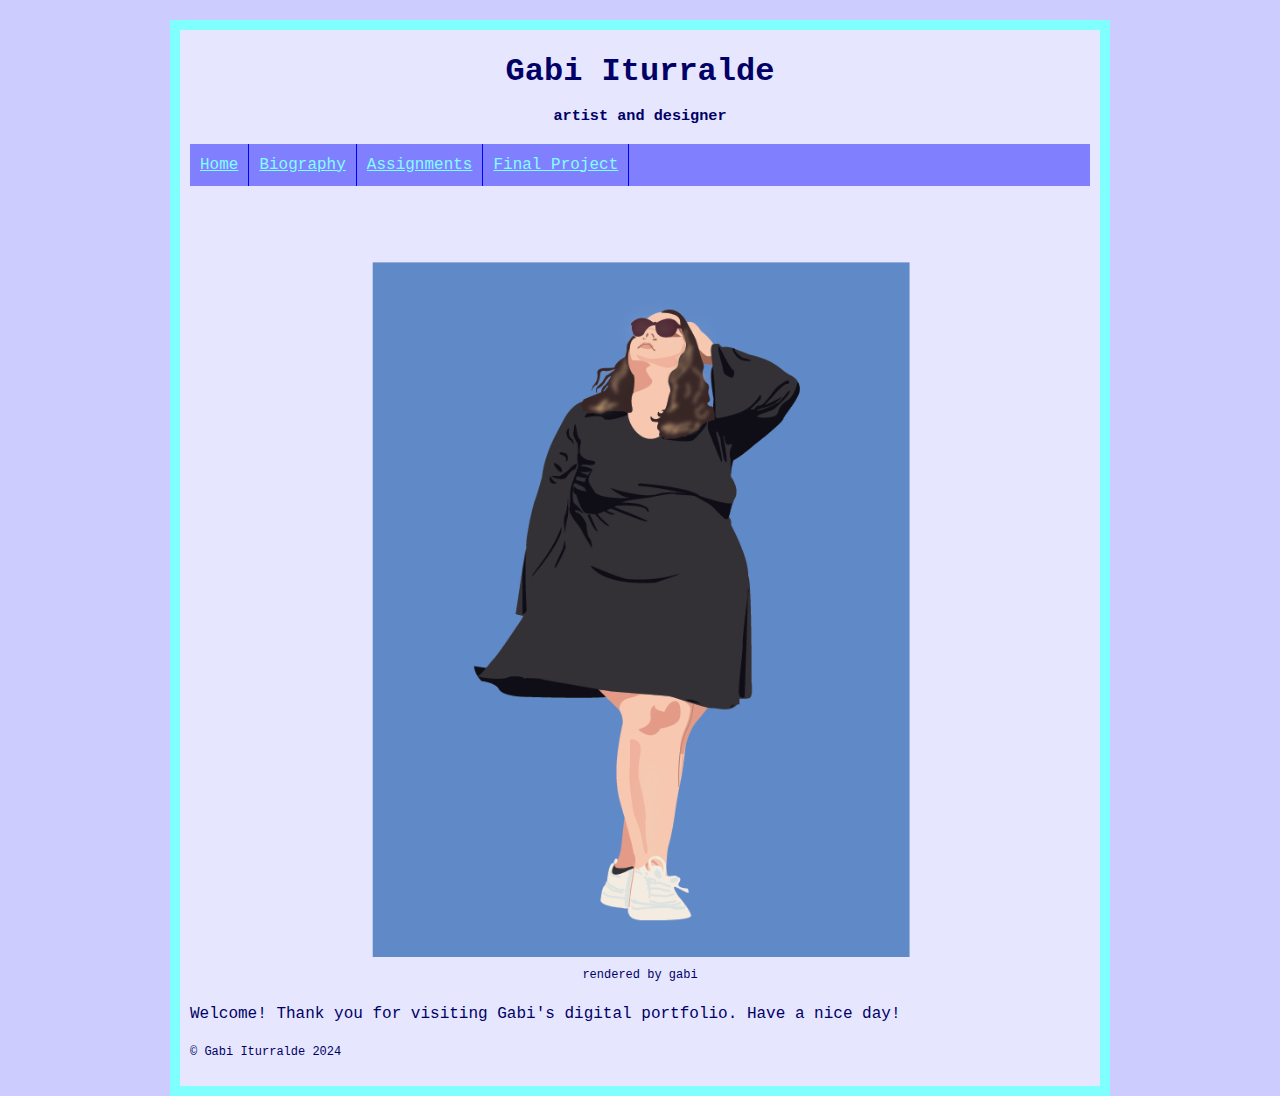
<file: portfolio/index.html>
<!DOCTYPE html>

<html>

<head>
	
	<meta charset="utf-8">
	
	<title>Gabi's Portfolio</title>
	
	<link rel="stylesheet" href="css/style.css">	
	
</head>


<body>

  <div id="container">

<header>
<h1>
Gabi Iturralde
</h1>
<h2>
artist and designer
</h2>
</header>


<nav>
<ul>
<li><a href="index.html">
Home
</a></li>
<li><a href="bio.html">
Biography
</a></li>
<li>
<a href="assignments.html">
Assignments
</a></li>
<li><a href="final.html">
Final Project
</a></li>
</ul>
</nav>

<main>
<figure>
<img src="img/gabiimage.png" alt="Gabi's Illustrated Full-body Portrait" 
class="center">
<figcaption>
rendered by gabi
</figcaption>
</figure>

<p>
Welcome! Thank you for visiting Gabi's digital portfolio. Have a nice day! 
</p>

</main>

<footer>
<p>&#169; Gabi Iturralde 2024</p>
</footer>


  </div><!-- close "container" -->
  

</body>
	
</html>
</file>
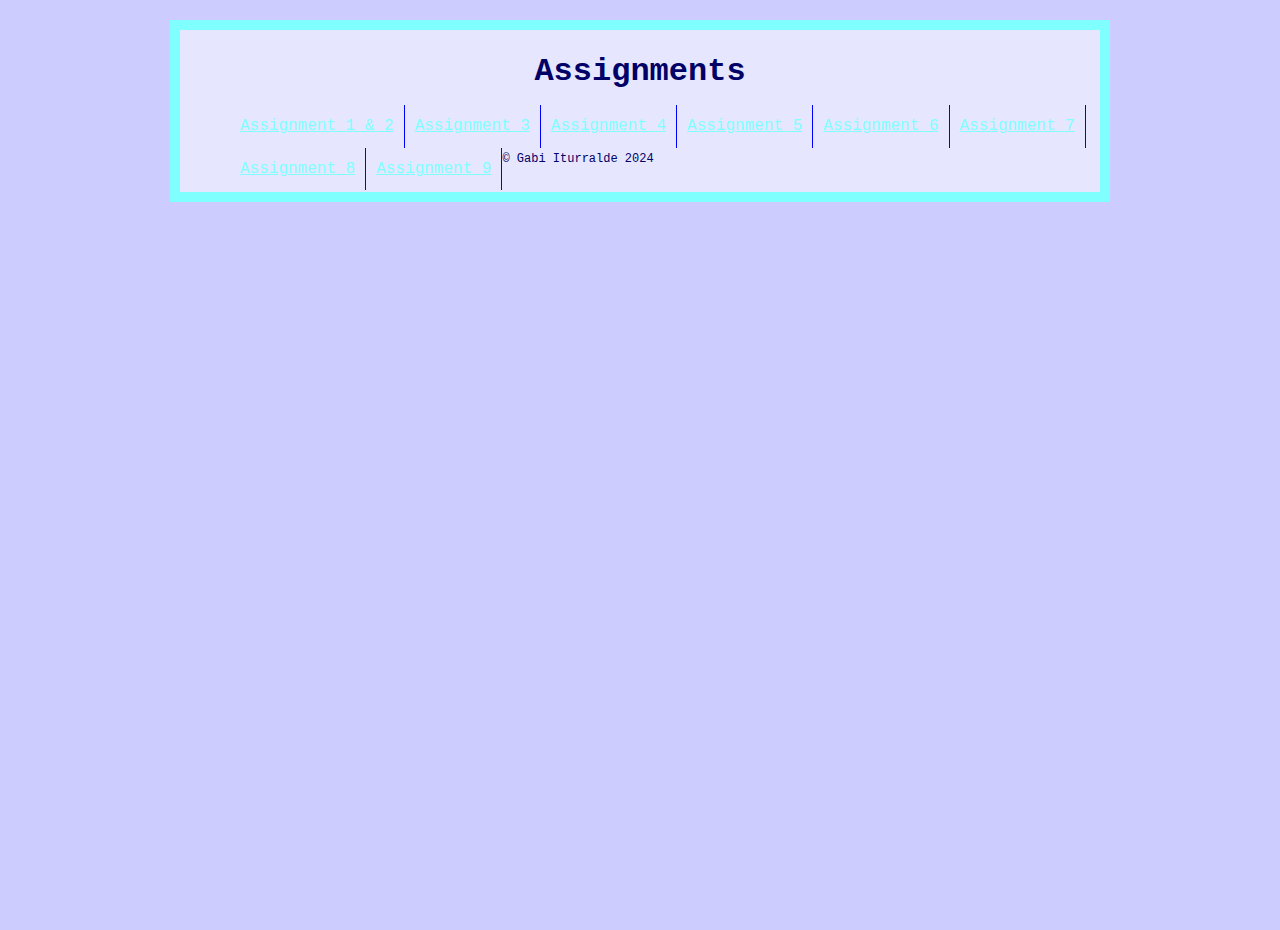
<file: portfolio/assignments.html>
<!DOCTYPE html>

<html>

<head>
	
	<meta charset="utf-8">
	
	<title>Gabi's Assignments</title>
	
	<link rel="stylesheet" href="css/style.css">	
	
</head>


<body>

  <div id="container">

<header>
<h1>
Assignments
</h1>
</header>


<main>
<ul>
<nav>
<li><a href="WD Iturralde/iturralde wd assignment1f.html">
Assignment 1 & 2
</a></li>
<li><a href="index.html">
Assignment 3
</a></li>
<li>
<a href="3">
Assignment 4
</a></li>
<li><a href="4">
Assignment 5
</a></li>

<li><a href="5">
Assignment 6
</a></li>
<li><a href="6">
Assignment 7
</a></li>
<li>
<a href="7">
Assignment 8
</a></li>
<li><a href="8">
Assignment 9
</a></li>
</ul>


</nav>
</main>

<footer>
<p>&#169; Gabi Iturralde 2024</p>
</footer>


  </div><!-- close "container" -->
  

</body>
	
</html>
</file>
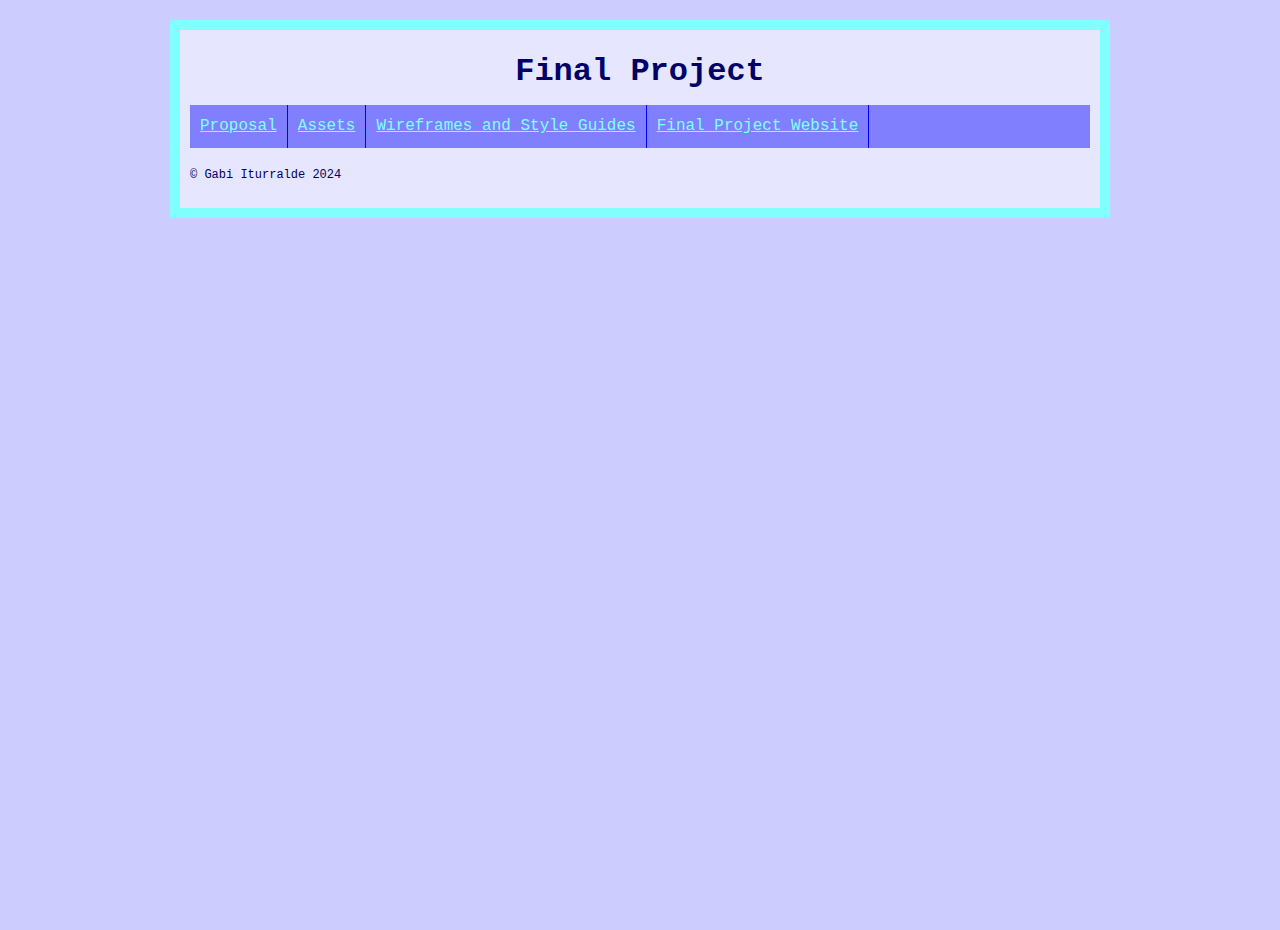
<file: portfolio/final.html>
<!DOCTYPE html>

<html>

<head>
	
	<meta charset="utf-8">
	
	<title>Gabi's Final Project </title>
	
	<link rel="stylesheet" href="css/style.css">	
	
</head>


<body>

  <div id="container">

<header>
<h1>
Final Project
</h1>
</header>


<nav>
<ul>
<li><a href="final-project-components">
Proposal
</a></li>
<li><a href="final-project-components">
Assets
</a></li>
<li>
<a href="final-project-components">
Wireframes and Style Guides
</a></li>
<li><a href="final-project-components">
Final Project Website
</a></li>
</ul>
</nav>

<main>
</main>

<footer>
<p>&#169; Gabi Iturralde 2024</p>
</footer>


  </div><!-- close "container" -->
  

</body>
	
</html>
</file>
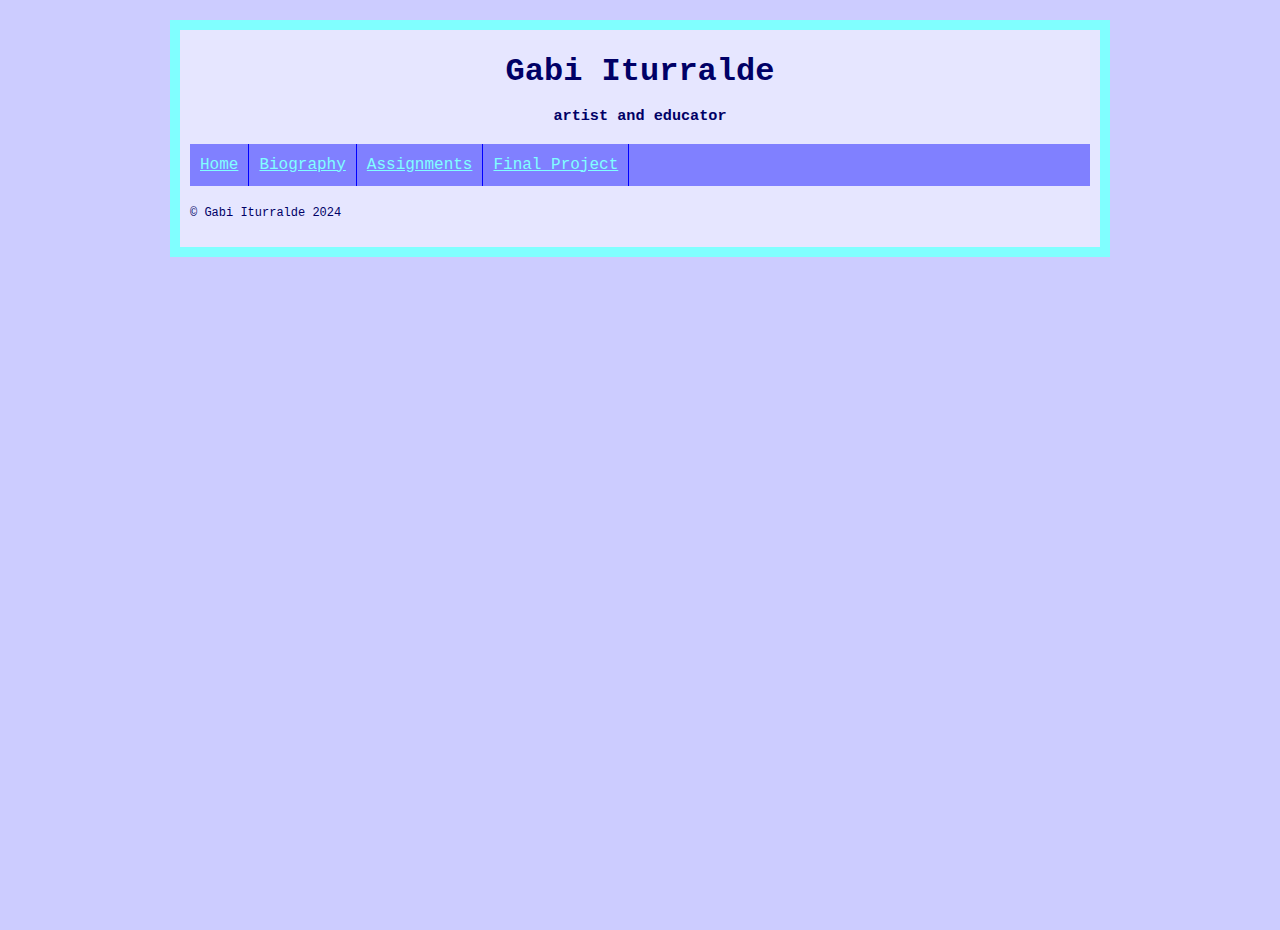
<file: portfolio/home.html>
<!DOCTYPE html>

<html>

<head>
	
	<meta charset="utf-8">
	
	<title>Gabi's Portfolio</title>
	
	<link rel="stylesheet" href="css/style.css">	
	
</head>


<body>

  <div id="container">

<header>
<h1>
Gabi Iturralde
</h1>
<h2>
artist and educator
</h2>
</header>


<nav>
<ul>
<li><a href="">
Home
</a></li>
<li><a href="">
Biography
</a></li>
<li>
<a href="">
Assignments
</a></li>
<li><a href="">
Final Project
</a></li>
</ul>
</nav>

<main>
</main>

<footer>
<p>&#169; Gabi Iturralde 2024</p>
</footer>


  </div><!-- close "container" -->
  

</body>
	
</html>
</file>
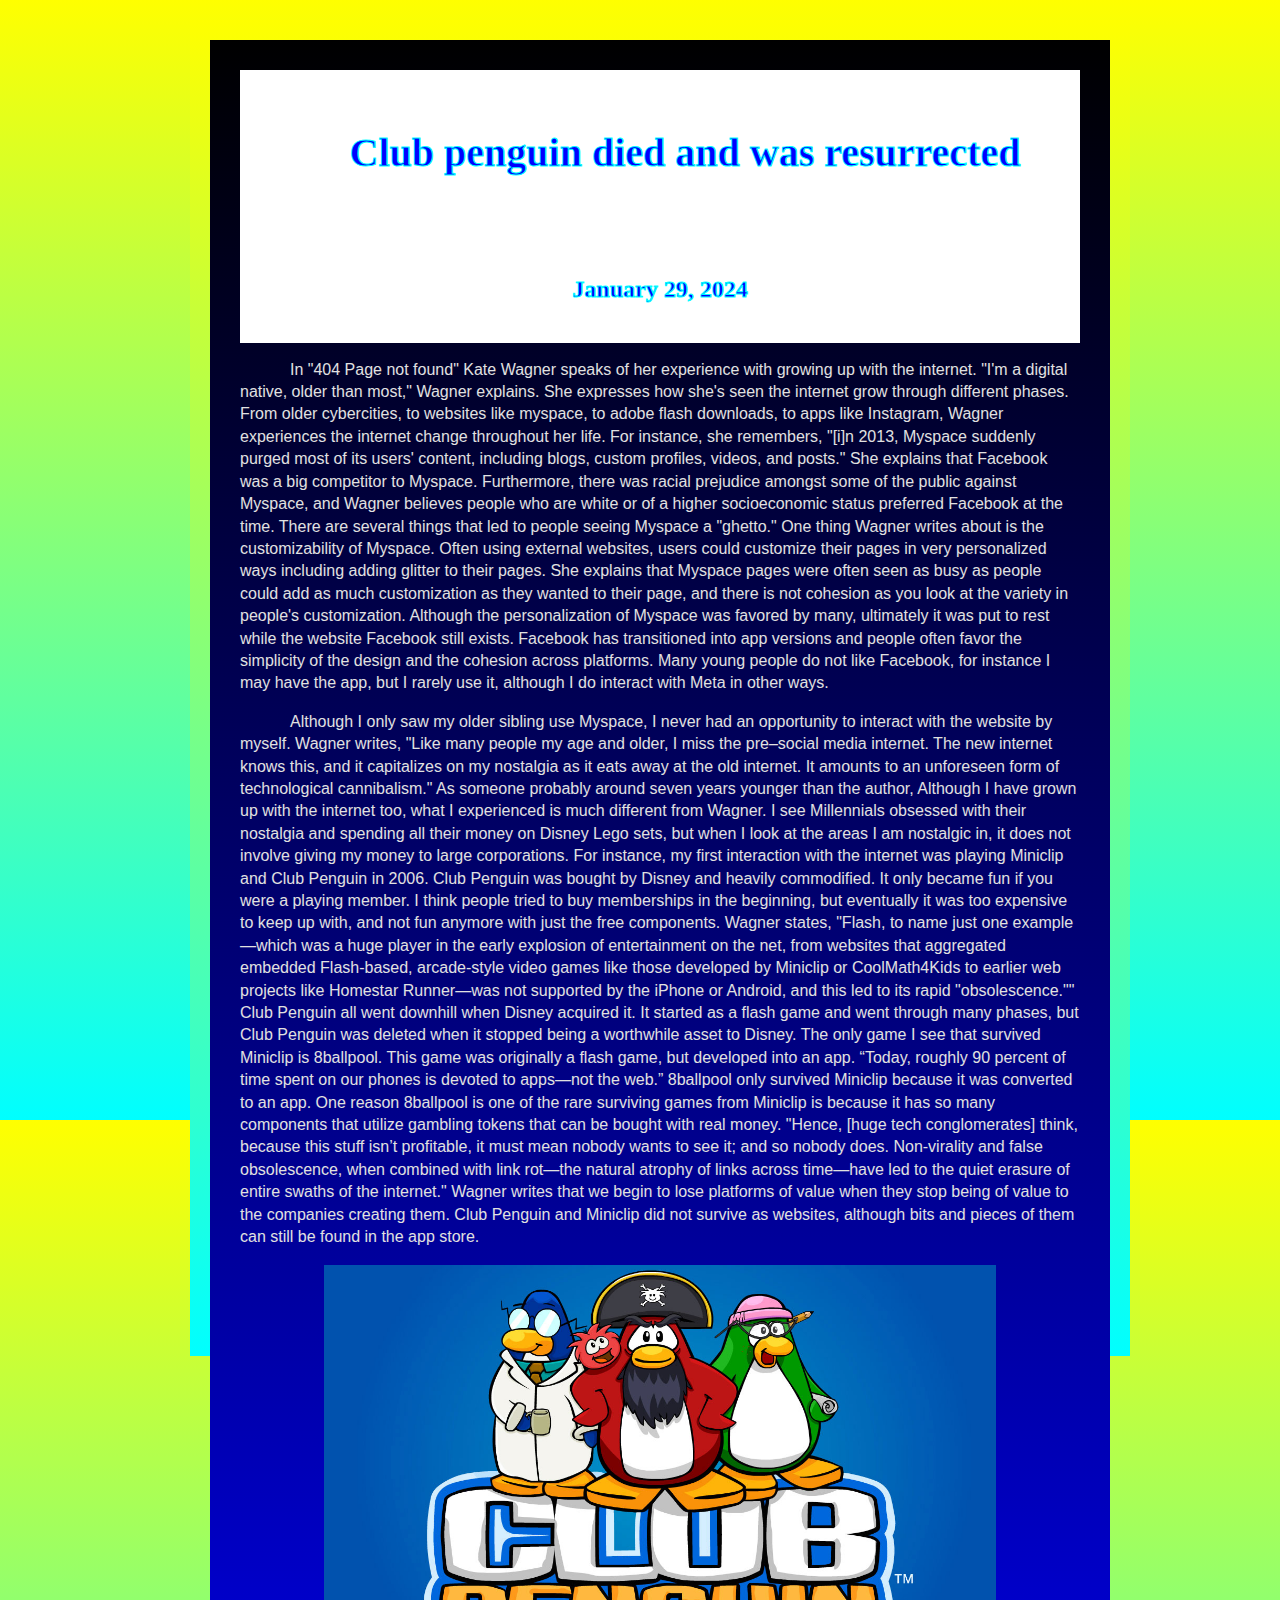
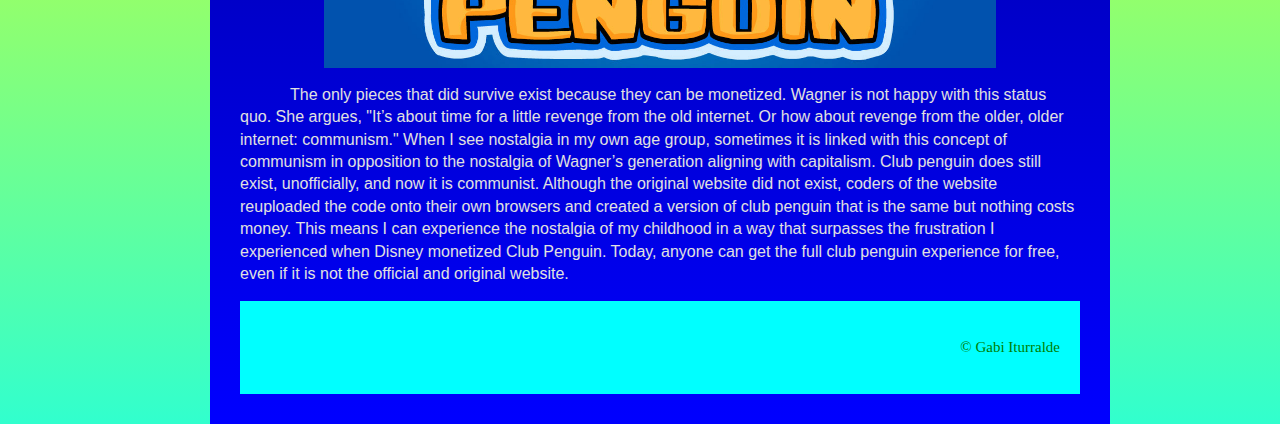
<file: portfolio/WD iturralde/iturralde wd assignment1f.html>
<!DOCTYPE html>

<html>


<head>
	
	<meta charset="utf-8">
	
	<title>rip club penguin</title>
	
	<link rel="stylesheet" href="style.css">
 <link rel="icon" type="image/x-icon" href="cp.png">	
	
</head>


<body>

  <div id="container">

<header>
  <h1>Club penguin died and was resurrected</h1>
 
<h2>
January 29, 2024</h2>
</header>


<main>
  <p>In "404 Page not found" Kate Wagner speaks of her experience with growing up with the internet.
"I'm a digital native, older than most," Wagner explains. She expresses how she's seen the internet grow through different phases. From older cybercities, to websites like myspace, to adobe flash downloads, to apps like Instagram, Wagner experiences the internet change throughout her life. For instance, she remembers, "[i]n 2013, Myspace suddenly purged most of its users' content, including blogs, custom profiles, videos, and posts." She explains that Facebook was a big competitor to Myspace. Furthermore, there was racial prejudice amongst some of the public against Myspace, and Wagner believes people who are white or of a higher socioeconomic status preferred Facebook at the time. There are several things that led to people seeing Myspace a "ghetto." One thing Wagner writes about is the customizability of Myspace. Often using external websites, users could customize their pages in very personalized ways including adding glitter to their pages. She explains that Myspace pages were often seen as busy as people could add as much customization as they wanted to their page, and there is not cohesion as you look at the variety in people's customization. Although the personalization of Myspace was favored by many, ultimately it was put to rest while the website Facebook still exists. Facebook has transitioned into app versions and people often favor the simplicity of the design and the cohesion across platforms. Many young people do not like Facebook, for instance I may have the app, but I rarely use it, although I do interact with Meta in other ways.
</p>
<p>
Although I only saw my older sibling use Myspace, I never had an opportunity to interact with the website by myself. Wagner writes, "Like many people my age and older, I miss the pre–social media internet. The new internet knows this, and it capitalizes on my nostalgia as it eats away at the old internet. It amounts to an unforeseen form of technological cannibalism." As someone probably around seven years younger than the author, Although I have grown up with the internet too, what I experienced is much different from Wagner. I see Millennials obsessed with their nostalgia and spending all their money on Disney Lego sets, but when I look at the areas I am nostalgic in, it does not involve giving my money to large corporations. For instance, my first interaction with the internet was playing Miniclip and Club Penguin in 2006. Club Penguin was bought by Disney and heavily commodified. It only became fun if you were a playing member. I think people tried to buy memberships in the beginning, but eventually it was too expensive to keep up with, and not fun anymore with just the free components. Wagner states, "Flash, to name just one example—which was a huge player in the early explosion of entertainment on the net, from websites that aggregated embedded Flash-based, arcade-style video games like those developed by Miniclip or CoolMath4Kids to earlier web projects like Homestar Runner—was not supported by the iPhone or Android, and this led to its rapid "obsolescence."" Club Penguin all went downhill when Disney acquired it. It started as a flash game and went through many phases, but Club Penguin was deleted when it stopped being a worthwhile asset to Disney. The only game I see that survived Miniclip is 8ballpool. This game was originally a flash game, but developed into an app. “Today, roughly 90 percent of time spent on our phones is devoted to apps—not the web.” 8ballpool only survived Miniclip because it was converted to an app. One reason 8ballpool is one of the rare surviving games from Miniclip is because it has so many components that utilize gambling tokens that can be bought with real money. "Hence, [huge tech conglomerates] think, because this stuff isn’t profitable, it must mean nobody wants to see it; and so nobody does. Non-virality and false obsolescence, when combined with link rot—the natural atrophy of links across time—have led to the quiet erasure of entire swaths of the internet." Wagner writes that we begin to lose platforms of value when they stop being of value to the companies creating them. Club Penguin and Miniclip did not survive as websites, although bits and pieces of them can still be found in the app store.</p>
<img src="clubp.jpg">
<p>
 The only pieces that did survive exist because they can be monetized.  Wagner is not happy with this status quo. She argues, "It’s about time for a little revenge from the old internet. Or how about revenge from the older, older internet: communism." When I see nostalgia in my own age group, sometimes it is linked with this concept of communism in opposition to the nostalgia of Wagner’s generation aligning with capitalism. Club penguin does still exist, unofficially, and now it is communist. Although the original website did not exist, coders of the website reuploaded the code onto their own browsers and created a version of club penguin that is the same but nothing costs money. This means I can experience the nostalgia of my childhood in a way that surpasses the frustration I experienced when Disney monetized Club Penguin. Today, anyone can get the full club penguin experience for free, even if it is not the official and original website. </p>

</main>
<footer>
<p> &#169; Gabi Iturralde</p>
</footer>



  </div><!-- close "container" -->
  

</body>
	
</html>
</file>
<file: portfolio/WD iturralde/style.css>
html, body {
	margin:auto;
	padding:20px;
	width:900px;
	height:120%;
	background-image: linear-gradient(180deg, yellow,cyan);
}


html {
		/* Standard text-settings below */
	font-size: 1em;
    line-height: 1.4em;
}



header{
text-align:center;
white-space:pre;
font-weight:bold;
background:white;
font-family:Tahoma, san-serif;
height:auto;
color: black;
  -webkit-text-fill-color: blue; 
  -webkit-text-stroke-width: 1px;
  -webkit-text-stroke-color: cyan;
}
h1{
font-size:40px}
h3{
font-size:20px}

footer{
background:cyan;
font-size:15px;
color:green;
font-family:Trebuchet MS, san-serif;
padding: 20px;
text-align:right;

}

img {
max-width: 80%;
height: auto;
display: block;
margin-left: auto;
margin-right: auto;
}

body {
color:rgba(225,225,225);
font-family: Verdana,sans-serif
;


	
	
}


div#container {
text-indent: 50px;
margin:auto;
padding:30px;
background-image: linear-gradient(180deg, black,blue);
	
}
</file>
<file: portfolio/css/style.css>
/* Basic CSS resets -- leveling slight inconsistencies in browsers */
html, body {
	margin-left:auto;
	margin-right:auto;
	padding:10px;
	height:100%;
}

html {
		/* Standard text-settings below */
	font-size: 1em;
    line-height: 1.4em;
}




body {
	
font-family:Courier New, monospace;
background:rgb(204,204,255);
color:rgb(0,0,102);
margin:auto;
	
header{text-align:center;}
h2{font-size:0.95em}

#container {	

border:10px solid rgb(128,255,255);
background:rgb(230,230,255);
	width:85%;
	max-width: 900px;
	margin:auto;
	padding:10px;
	margin-left:auto;
	margin-right:auto;

}
.center{
	diplay:block;
	margin-left:auto;
	margin-right:auto;
	width:80%;
}
nav ul{
	list-style: none;
	padding-left: 0px;
	background:rgb(128,128,255);
	overflow:hidden;
	color:rgb(0,0,77);

}
li{
	display:inline;
	float:left;
	border-right:1px solid blue;
}
nav a {
	display:block;
	padding:10px;
	color:rgb(128,255,255);
}
nav a:hover{
	color:rgb(255,223,128);
}
figure{
	margin-right:auto;
	margin-left:auto;

}
figcaption{
	text-align:center;
	font-size:0.75em;
}
figure img{width:100%;
}

figcaption,footer{font-size:0.75em; }


	}}
</file>
